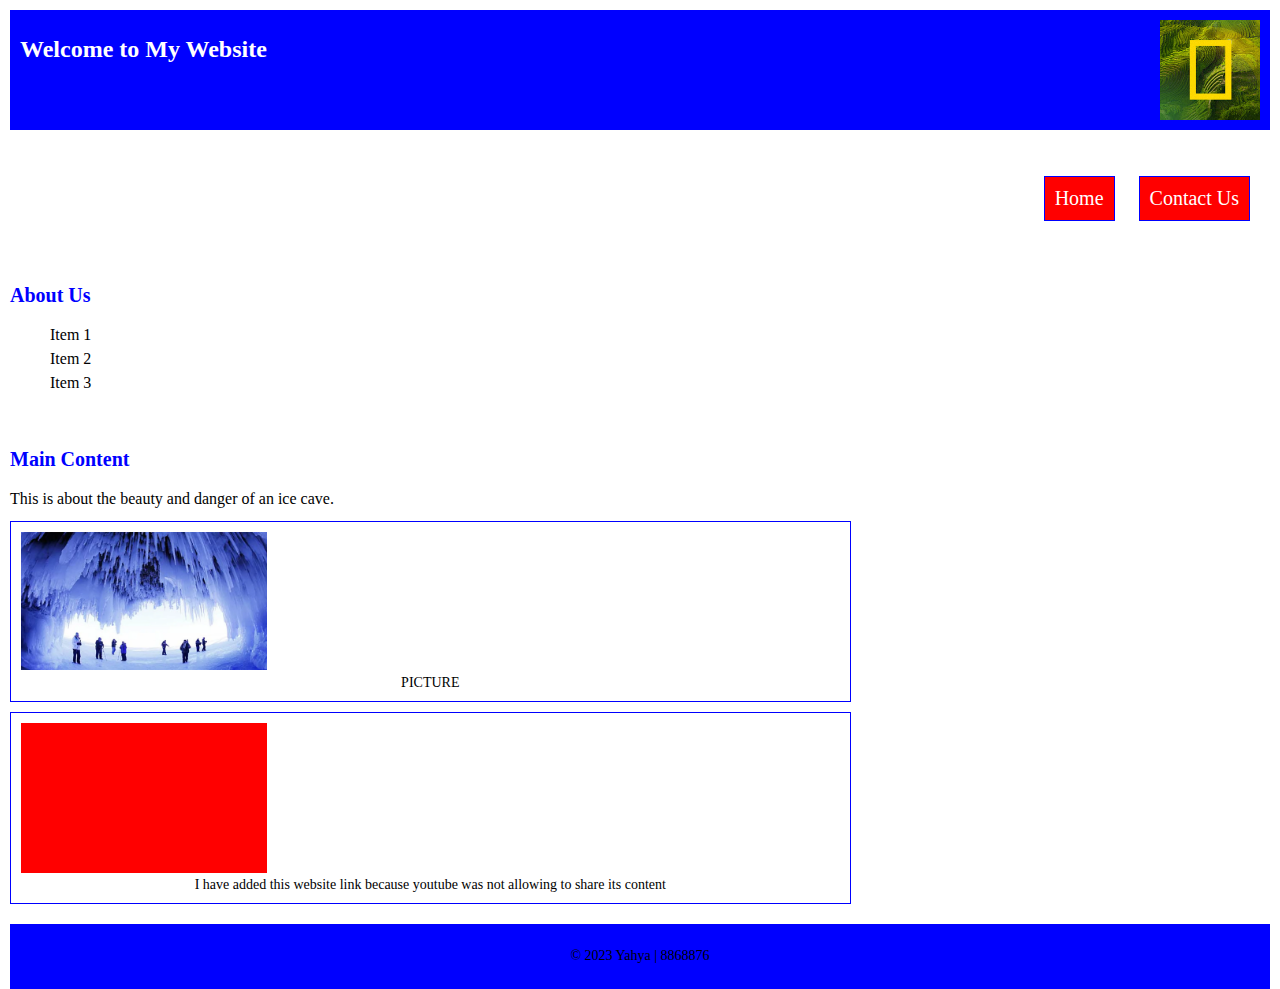
<file: index.html>
<!DOCTYPE html>
<html lang="en">

<head>
  <meta charset="UTF-8">
  <meta name="viewport" content="width=device-width, initial-scale=1.0">
  <link rel="stylesheet" href="css/normalize.css">
  <link rel="stylesheet" href="css/main.css">
  <!--
    Author: Yahya
    Email: yjama8876@conestogac.on.ca
  -->
  <title>My Website</title>
</head>

<body>
  <header>
    <h1>Welcome to My Website</h1>
    <a href="#"><img src="images/logo.jpg" alt="Logo"></a>
  </header>

  <nav>
    <ul>
      <li><a href="#">Home</a></li>
      <li><a href="contact.html">Contact Us</a></li>

    </ul>
  </nav>

  <aside>
    <h2>About Us</h2>
    <ul>
      <li>Item 1</li>
      <li>Item 2</li>
      <li>Item 3</li>
    </ul>
  </aside>

  <main>
    <h2>Main Content</h2>
    <p>This is about the beauty and danger of an ice cave.</p>
    <p></p>
    <figure>
      <img src="images/image.jpg" alt="Image">
      <figcaption>PICTURE</figcaption>
    </figure>
    <figure>
      <iframe width="560" height="315" src="https://www.youtube.com/watch?v=SBdZmRbC42s" title="YouTube video player" frameborder="0" allow="accelerometer; autoplay; clipboard-write; encrypted-media; gyroscope; picture-in-picture; web-share" allowfullscreen></iframe>
      <figcaption>I have added this website link because youtube was not allowing to share its content</figcaption>
    </figure>

  </main>

  <footer>
    <p>&copy; 2023 Yahya | 8868876</p>
  </footer>

</body>

</html>
</file>
<file: css/main.css>
/* HTML and Body element */
html, body {
  height: 100%;
  display: flex;
  flex-direction: column;
  margin: 0;
  padding: 0;
}

/* Container for all content */
.container {
  /* Border */
  border: 1px solid #f00; /* Red border */

  /* Margins */
  margin: 10px;

  /* Padding */
  padding: 10px;

  /* Width & Max-width */
  width: 100%;
  max-width: 1200px;

  /* Font using the shorthand property */
  font: normal normal 16px/1.5 Arial, sans-serif;

  /* Flex properties to organize content and make footer stick to bottom */
  display: flex;
  flex-direction: column;
  min-height: 100vh;
}

/* Header, nav, and footer elements */
header, nav, footer {
  /* Margins */
  margin: 10px;

  /* Padding */
  padding: 10px;
}

/* Aside and main elements */
aside, main {
  /* Float */
  float: left;

  /* Padding */
  padding: 10px;
}

aside {
  /* Width */
  width: 33.33%;

  /* Margin */
  margin-right: 1%;
}

main {
  /* Width */
  width: 65.67%;
}

/* Header element */
header {
  /* Background color */
  background-color: #00f; /* Blue background */
}

/* h1 heading */
header h1 {
  /* Positioning */
  display: inline-block;

  /* Styling */
  color: #fff; /* White text color */
  font-size: 24px;
}

/* Logo */
header a img {
  /* Positioning */
  float: right;

  /* Styling */
  width: 100px;
  height: auto;
}

/* Navigation */
nav ul {
  /* To Align the links to the right */
  text-align: right;
}

nav ul li {
  /* To Display the list items inline */
  display: inline;
}

nav ul li a {
  /* Removing the underline of the links */
  text-decoration: none;

  /* Enlarge the font size */
  font-size: 20px;

  /* Set margins, padding, and borders */
  margin: 0 10px;
  padding: 10px;
  border: 1px solid #00f; /* Blue border */

  /* Background and text color */
  background-color: #f00; /* Red background */
  color: #fff; /* White text color */

  /* Appear as buttons */
  display: inline-block;
}

nav ul li a:hover {
  /* Changing the background color and the text color when hovering */
  background-color: #fff; /* White background */
  color: #00f; /* Blue text color */
}

/* Aside */
aside h2 {
  /* Styling */
  color: #00f; /* Blue text color */
  font-size: 20px;
}

aside ul {
  /* Removing bullet points */
  list-style-type: none;

  /* Increasing the line spacing */
  line-height: 1.5;
}

/* Main section */
main h2 {
  /* Styling */
  color: #00f; /* Blue text color */
  font-size: 20px;
}

main p {
  /* Styling */
  margin: 10px 0;
  line-height: 1.5;
}

main figure {
  /* Styling */
  margin: 10px 0;
  padding: 10px;
  border: 1px solid #00f; /* Blue border */
}

main img, main iframe {
  width: 30%;
  height: auto;
  background-color: #f00; /* Red background */
}

main figcaption {
  /* Styling */
  font-size: 14px;
  text-align: center;
}

/* Footer */
footer {
  font-size: 14px;
  text-align: center;
  background-color: #00f; /* Blue background */
  margin-top: auto;
}

/* Form styling */
form {
  width: 100%;
  max-width: 600px;
  margin: 0 auto;
  padding: 20px;
  font: normal normal 16px/1.5 Arial, sans-serif;
}

form label {
  display: block;
  margin-top: 20px;
}

form input[type="text"], form input[type="email"], form input[type="tel"], form select, form textarea {
  width: 100%;
  padding: 10px;
  border: 1px solid #00f; /* Blue border */
  font: normal normal 16px/1.5 Arial, sans-serif;
}

form fieldset {
  margin-bottom: 20px;
  padding: 20px;
  border: 1px solid #00f; /* Blue border */
  background-color: #f0f0f0; /* Light gray background */
}

form legend {
  font-size: 20px;
  font-weight: bold;
}

form input[type="submit"], form input[type="reset"] {
  margin-top: 20px;
  padding: 10px 20px;
  background-color: #f00; /* Red background */
  color: #fff; /* White text color */
  border: none;
  cursor: pointer;
  font: normal normal 16px/1.5 Arial, sans-serif;
}

form input[type="submit"]:hover, form input[type="reset"]:hover {
  background-color: #fff; /* White background */
  color: #00f; /* Blue text color */
  border: 1px solid #00f; /* Blue border */
}
</file>
